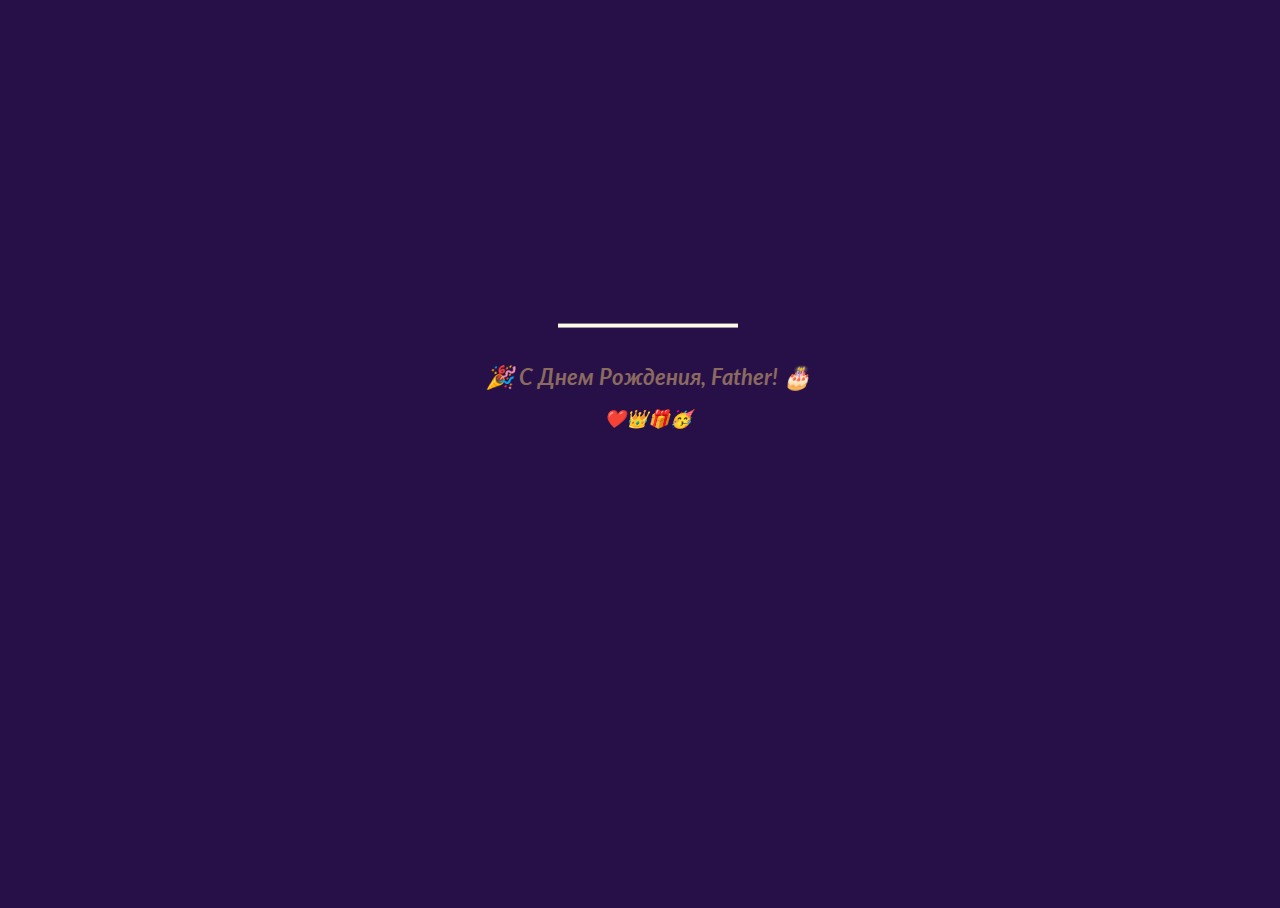
<file: birthday-cake.html>
<!DOCTYPE html>
<html lang="en">
  <head>
    <meta charset="UTF-8">
    <meta name="viewport" content="width=device-width, initial-scale=1.0">
    <title>Document</title>
    <style>
      @import url(https://fonts.googleapis.com/css?family=Lato:300italic);

      html,
      body {
        width: 100%;
        height: 100%;
        scrollbar-width: none;
        overflow: hidden;
      }

      body {
        background: #271047;
      }

      .name{
        font-size: 1.1rem;
        font-weight: 600;
      }

      #cake {
        display: block;
        position: relative;
        margin: -10em auto 0 auto;
      }

      /* ============================================== Candle
      */

      .cake {
        background: #ffffff;
        border-radius: 10px;
        position: absolute;
        top: 228px;
        left: 50%;
        margin-left: -2.4px;
        margin-top: -8.33333333px;
        width: 5px;
        height: 35px;
        transform: translateY(-300px);
        backface-visibility: hidden;
        animation: in 500ms 6s ease-out forwards;
      }
      .cake:after,
      .cake:before {
        background: rgba(255, 0, 0, 0.4);
        content: "";
        position: absolute;
        width: 100%;
        height: 2.22222222px;
      }
      .cake:after {
        top: 25%;
        left: 0;
      }
      .cake:before {
        top: 45%;
        left: 0;
      }

      /* ============================================== Fire
      */

      .fuego {
        border-radius: 100%;
        position: absolute;
        top: -20px;
        left: 50%;
        margin-left: -2.6px;
        width: 6.66666667px;
        height: 18px;
      }
      .fuego:nth-child(1) {
        animation: fuego 2s 6.5s infinite;
      }
      .fuego:nth-child(2) {
        animation: fuego 1.5s 6.5s infinite;
      }
      .fuego:nth-child(3) {
        animation: fuego 1s 6.5s infinite;
      }
      .fuego:nth-child(4) {
        animation: fuego 0.5s 6.5s infinite;
      }
      .fuego:nth-child(5) {
        animation: fuego 0.2s 6.5s infinite;
      }

      /* ============================================== Animation Fire
      */

      @keyframes fuego {
        0%, 100% {
          background: rgba(254, 248, 97, 0.5);
          box-shadow: 0 0 40px 10px rgba(248, 233, 209, 0.2);
          transform: translateY(0) scale(1);
        }
        50% {
          background: rgba(255, 50, 0, 0.1);
          box-shadow: 0 0 40px 20px rgba(248, 233, 209, 0.2);
          transform: translateY(-20px) scale(0);
        }
      }

      @keyframes in {
        to {
          transform: translateY(0);
        }
      }

      .text {
        color: #8b6a60;
        font-family: 'Lato', sans-serif;
        font-weight: 300;
        font-style:italic;
        text-align: center;
        h1 {
          font-size: 1.4em;
        }
      }
    </style>
  </head>
  <body>
      <div class="cake">
        <div class="fuego"></div>
        <div class="fuego"></div>
        <div class="fuego"></div>
        <div class="fuego"></div>
        <div class="fuego"></div>
      </div>
      <svg id="cake" version="1.1" x="0px" y="0px" width="200px" height="500px" viewBox="0 0 200 500" enable-background="new 0 0 200 500" xml:space="preserve">
        <path fill="#a88679" d="M173.667-13.94c-49.298,0-102.782,0-147.334,0c-3.999,0-4-16.002,0-16.002
        c44.697,0,96.586,0,147.334,0C177.667-29.942,177.668-13.94,173.667-13.94z">
            <animate id="bizcocho_3" attributeName="d" calcMode="spline" keySplines="0 0 1 1; 0 0 1 1" begin="relleno_2.end" dur="0.3s" fill="freeze" values="
                              M173.667-13.94c-49.298,0-102.782,0-147.334,0c-3.999,0-4-16.002,0-16.002
        c44.697,0,96.586,0,147.334,0C177.667-29.942,177.668-13.94,173.667-13.94z
                              ;
                              M173.667,411.567c-47.995,12.408-102.955,12.561-147.334,0
        c-3.848-1.089-0.189-16.089,3.661-15.002c44.836,12.66,90.519,12.753,139.427,0.07
        C173.293,395.631,177.541,410.566,173.667,411.567z
                              ;
                              M173.667,427.569c-49.795,0-101.101,0-147.334,0c-3.999,0-4-16.002,0-16.002
        c46.385,0,97.539,0,147.334,0C177.668,411.567,177.667,427.569,173.667,427.569z
                              " />
        </path>
        <path fill="#8b6a60" d="M100-178.521c1.858,0,3.364,1.506,3.364,3.363c0,0,0,33.17,0,44.227
        c0,19.144,0,57.431,0,76.574c0,10.152,0,40.607,0,40.607c0,1.858-1.506,3.364-3.364,3.364l0,0c-1.858,0-3.364-1.506-3.364-3.364c0,0,0-30.455,0-40.607c0-19.144,0-57.432,0-76.575c0-11.057,0-44.226,0-44.226C96.636-177.015,98.142-178.521,100-178.521
        L100-178.521z">
            <animate id="relleno_2" attributeName="d" calcMode="spline" keySplines="0 0 1 1; 0 0 1 1; 0 0 0.58 1" begin="bizcocho_2.end" dur="0.5s" fill="freeze" values="
                              M100-178.521c1.858,0,3.364,1.506,3.364,3.363c0,0,0,33.17,0,44.227
        c0,19.144,0,57.431,0,76.574c0,10.152,0,40.607,0,40.607c0,1.858-1.506,3.364-3.364,3.364l0,0c-1.858,0-3.364-1.506-3.364-3.364c0,0,0-30.455,0-40.607c0-19.144,0-57.432,0-76.575c0-11.057,0-44.226,0-44.226C96.636-177.015,98.142-178.521,100-178.521
        L100-178.521z
                              ;
                              M100,267.257c1.858,0,3.364,1.506,3.364,3.363c0,0,0,33.17,0,44.227
        c0,19.143,0,57.43,0,76.574c0,10.151,0,40.606,0,40.606c0,1.858-1.506,3.364-3.364,3.364l0,0c-1.858,0-3.364-1.506-3.364-3.364
        c0,0,0-30.455,0-40.606c0-19.145,0-57.432,0-76.576c0-11.057,0-44.225,0-44.225C96.636,268.763,98.142,267.257,100,267.257
        L100,267.257z
                              ;
                              M93.928,405.433c-0.655,6.444-0.102,9.067,2.957,11.798c0,0,8.083,5.571,16.828,3.503
        c18.629-4.406,43.813,6.194,50.792,7.791c14.75,3.375,9.162,6.867,9.162,6.867c-2.412,2.258-58.328,0-73.667,0l0,0
        c-1.858,0-69.995,2.133-73.667,0c0,0-3.337-2.439,6.172-5.992c11.375-4.25,52.875,8.822,47.139-9.442
        c-6.333-20.167,5.226-21.514,5.226-21.514c3.435-0.915,12.78-6.663,10.923-0.546L93.928,405.433z
                              ;
                              M102.242,427.569c5.348,0,14.079,0,17.462,0c0,0,17.026,0,27.504,0
        c19.143,0,20.39-3.797,26.459,0c3,1.877,0,7.823,0,7.823c-2.412,2.258-58.328,0-73.667,0l0,0c-1.858,0-67.187,0-73.667,0
        c0,0-4.125-4.983,0-7.823c5.201-3.58,16.085,0,23.725,0c8.841,0,20.762,0,20.762,0c3.686,0,8.597,0,19.511,0H102.242z
                              " />
        </path>
        <path fill="#a88679" d="M173.667-15.929c-46.512,0-105.486,0-147.334,0c-3.999,0-4-16.002,0-16.002
        c43.566,0,97.96,0,147.334,0C177.667-31.931,177.666-15.929,173.667-15.929z">
            <animate id="bizcocho_2" attributeName="d" calcMode="spline" keySplines="0 0 1 1; 0 0 1 1; 0.25 0 0.58 1" begin="relleno_1.end" dur="0.5s" fill="freeze" values="
                              M173.667-15.929c-46.512,0-105.486,0-147.334,0c-3.999,0-4-16.002,0-16.002
        c43.566,0,97.96,0,147.334,0C177.667-31.931,177.666-15.929,173.667-15.929z
                              ;
                              M173.434,445.393c-47.269,8.001-105.245,8.001-147.334,0c-3.929-0.747-0.692-16.543,3.243-15.824
        c43.828,8.001,92.165,8.001,140.739,0C174.029,428.918,177.377,444.726,173.434,445.393z
                              ;
                              M173.667,449.514c-47.576-5.454-102.799-5.744-147.333,0c-3.966,0.512-3.938-15.297,0-16.002
        c43.683-7.823,97.646-8.026,147.333,0C177.616,434.15,177.642,449.969,173.667,449.514z
                              ;
                              M173.667,451.394c-49.298,0-102.782,0-147.334,0c-3.999,0-4-16.002,0-16.002
        c44.697,0,96.586,0,147.334,0C177.667,435.392,177.668,451.394,173.667,451.394z
                              " />
        </path>
        <path fill="#8b6a60" d="M101.368-73.685c0,12.164,0,15.18,0,28.519c0,22.702,0-13.661,0,8.304c0,14.48,0,18.233,0,30.512
        c0,1.753-2.958,1.847-2.958,0c0-12.68,0-16.277,0-30.401c0-21.983,0,11.66,0-8.305c0-13.027,0-15.992,0-28.628
        C98.411-75.883,101.368-75.592,101.368-73.685z">
            <animate id="relleno_1" attributeName="d" calcMode="spline" keySplines="0 0 1 1; 0 0 1 1; 0 0 0.6 1" begin="bizcocho_1.end" dur="0.5s" fill="freeze" values="
                              M101.368-73.685c0,12.164,0,15.18,0,28.519c0,22.702,0-13.661,0,8.304c0,14.48,0,18.233,0,30.512
        c0,1.753-2.958,1.847-2.958,0c0-12.68,0-16.277,0-30.401c0-21.983,0,11.66,0-8.305c0-13.027,0-15.992,0-28.628
        C98.411-75.883,101.368-75.592,101.368-73.685z
                              ;
                              M101.368,350.885c0,12.164,0,65.18,0,78.518c0,22.703,0-33.66,0-11.695c0,14.48,0,28.232,0,40.512
        c0,1.753-2.958,1.847-2.958,0c0-12.68,0-26.277,0-40.402c0-21.982,0,31.66,0,11.695c0-13.027,0-65.992,0-78.627
        C98.411,348.686,101.368,348.977,101.368,350.885z
                              ;
                              M128.38,447.567c37.626,6.312,39.303,13.658,26.833,12.833c-22.653-1.499-13.636-0.831-23.302-0.831
        c-14.48,0-17.884,0-30.163,0c-2.087,0-2.068,0-3.915,0c-13.333,0-8.963,0-23.088,0c-11.668,0-14.062,5.995-27.532,1.164
        c-12.629-4.529,38.667-3.167,46.833-17.333C100.077,432.94,105.546,443.736,128.38,447.567z
                              ;
                              M173.667,451.394c2.875,0,2.997,9.257,0,9.131c-22.662-0.956-32.09-0.956-41.756-0.956
        c-14.48,0-17.884,0-30.163,0c-2.087,0-2.068,0-3.915,0c-13.333,0-8.963,0-23.088,0c-11.668,0-34.99-0.294-48.412,1.831
        c-4.109,0.65-3.01-10.006,0-10.006C37.129,451.394,149.379,451.394,173.667,451.394z
                              " />
        </path>
        <path fill="#a88679" d="M173.667,21.571c-33.174,0-111.467,0-147.334,0c-4,0-4-16.002,0-16.002c39.836,0,105.982,0,147.334,0
        C177.668,5.569,177.667,21.571,173.667,21.571z">
            <animate id="bizcocho_1" attributeName="d" calcMode="spline" keySplines="0 0 1 1; 0 0 1 1; 0 0 1 1; 0.25 0 1 1; 0 0 1 1; 0.25 0 0.6 1" begin="2s" dur="0.8s" fill="freeze" values="
                              M173.667,21.571c-33.174,0-111.467,0-147.334,0c-4,0-4-16.002,0-16.002c39.836,0,105.982,0,147.334,0
        C177.668,5.569,177.667,21.571,173.667,21.571z
                              ;
                              M173.667,459.569c-33.197,16.002-110.782,16.002-147.334,0c-3.664-1.604,1.614-15.617,5.337-14.153
        c40.702,16.002,94.289,16.104,136.505,0.103C171.917,444.1,177.271,457.832,173.667,459.569z
                              ;
                              M171.817,475.571c-39.361-3.001-105.438-2.571-143.556,0c-3.991,0.27-7.377-14.736-3.387-15.014
        c41.553-2.888,104.421-3.121,150.51-0.233C179.378,460.574,175.806,475.875,171.817,475.571z
                              ;
                              M171.817,459.564c-38.8-12.188-104.504-13.762-143.556,0c-3.772,1.329-7.961-12.604-4.178-13.905
        c40.864-14.064,105.114-15.52,151.918-0.973C179.822,445.874,175.634,460.762,171.817,459.564z
                              ;
                              M173.667,475.571c-46.376-5.005-105.924-4.003-147.334,0c-3.981,0.385-3.479-15.421,0.479-16.002
        c43.087-6.327,97.705-7.083,146.855,0.438C177.621,460.613,177.644,476,173.667,475.571z
                              ;
                              M173.667,474.117c-46.376,1.866-105.638,2.01-147.334,0c-3.995-0.192-3.52-16.144,0.479-16.002
        c43.794,1.55,96.341,1.541,145.723,0C176.532,457.99,177.663,473.956,173.667,474.117z
                              ;
                              M173.667,475.571c-46.512,0-105.486,0-147.334,0c-3.999,0-4-16.002,0-16.002c43.566,0,97.96,0,147.334,0
        C177.667,459.569,177.666,475.571,173.667,475.571z
                              " />
        </path>
        <path fill="#fefae9" d="M104.812,113.216c0,3.119-2.164,5.67-4.812,5.67c-2.646,0-4.812-2.551-4.812-5.67c0-5.594,0-16.782,0-22.375
      c0-5.143,0-15.427,0-20.568c0-7.333,0-21.998,0-29.33c0-5.523,0-16.569,0-22.092c0-3.295,0-9.885,0-13.181
      C95.188,2.551,97.353,0,100,0c2.648,0,4.812,2.551,4.812,5.669c0,3.248,0,9.743,0,12.991c0,5.428,0,16.284,0,21.711
      c0,7.618,0,22.854,0,30.472c0,4.952,0,14.854,0,19.807C104.812,96.292,104.812,107.576,104.812,113.216z">
            <animate id="crema" attributeName="d" calcMode="spline" keySplines="0 0 1 1; 0 0 1 1; 0 0 1 1; 0.25 0 1 1; 0 0 1 1; 0 0 0.58 1" begin="bizcocho_3.end" dur="2s" fill="freeze" values="
                              M104.812,113.216c0,3.119-2.164,5.67-4.812,5.67c-2.646,0-4.812-2.551-4.812-5.67c0-5.594,0-16.782,0-22.375
      c0-5.143,0-15.427,0-20.568c0-7.333,0-21.998,0-29.33c0-5.523,0-16.569,0-22.092c0-3.295,0-9.885,0-13.181
      C95.188,2.551,97.353,0,100,0c2.648,0,4.812,2.551,4.812,5.669c0,3.248,0,9.743,0,12.991c0,5.428,0,16.284,0,21.711
      c0,7.618,0,22.854,0,30.472c0,4.952,0,14.854,0,19.807C104.812,96.292,104.812,107.576,104.812,113.216z
                              ;
                              M104.812,405.897c0,3.119-2.164,5.67-4.812,5.67c-2.646,0-4.812-2.551-4.812-5.67c0-5.594,0-16.782,0-22.376
      c0-5.143,0-15.426,0-20.568c0-7.332,0-21.997,0-29.33c0-5.522,0-16.568,0-22.092c0-3.295,0-9.885,0-13.181
      c0-3.118,2.165-5.669,4.812-5.669c2.648,0,4.812,2.551,4.812,5.669c0,3.247,0,9.743,0,12.991c0,5.428,0,16.283,0,21.711
      c0,7.618,0,22.854,0,30.473c0,4.951,0,14.854,0,19.807C104.812,388.972,104.812,400.256,104.812,405.897z
                              ;
                              M111.873,411.567c-3.119,0-9.226,0-11.874,0c-2.646,0-7.748,0-10.867,0c-7.086,0-12.698,0-18.292,0
      c-6.592,0-12.871,7.371-19.166,3.008c-10.043-6.961-7.776-10.169,2.991-17.745c12.61-8.873,27.713,1.994,25.919-7.531
      c-2.589-13.742,11.008-14.513,11.365-17.789c0.441-4.051,4.235-11.107,8.051-8.175c3.113,2.393,1.007,8.008,0,13.159
      c-1.871,9.569,8.058,2.113,9.494,14.155c2.592,21.732,21.184-0.675,29.309,7.976c5.216,5.553,18.413,5.552,15.426,12.942
      c-3.131,7.745-15.825-4.369-23.8,2.903C126.261,418.271,118.301,411.567,111.873,411.567z
                              ;
                              M111.873,411.567c-3.119,0-9.226,0-11.874,0c-2.646,0-9.734,4.069-12.853,4.069
      c-7.086,0-10.712-4.069-16.306-4.069c-6.592,0-12.12,6.013-19.166,3.008c-7.053-3.008-7.458,2.026-18.659,1.165
      c-6.832-0.525-7.522-3.034-7.533-6.265c-0.037-10.336,22.073-2.452,36.613-2.628c10.234-0.124,19.856-1.439,37.905-2.102
      c16.642-0.61,32.699,1.552,46.009,1.927c12.438,0.351,29.663-8.99,31.532,3.315c0.773,5.093-5.605,3.342-11.211,9.579
      c-5.093,5.667-7.59-4.605-12.965-3.832c-8.269,1.189-14.962-8.537-22.937-1.265C126.261,418.271,118.301,411.567,111.873,411.567z
                              ;
                              M110.946,413.652c-2.904-1.137-8.405-2.748-12.446-0.97c-6.099,2.685-7.273,10.358-13.253,8.242
      c-7.843-2.775-8.953-5.008-14.546-5.01c-24.653-0.011-4.849,26.507-18.264,26.507c-12.377,0,5.791-33.537-19.422-26.682
      c-7.703,2.095-9.806-0.942-9.817-4.173c-0.037-10.336,24.357-4.544,38.897-4.72c10.234-0.124,19.856-1.439,37.905-2.102
      c16.642-0.61,32.699,1.552,46.009,1.927c12.438,0.351,28.973-8.865,31.532,3.315c1.449,6.896,0.318,15.624-3.874,15.624
      c-7.619,0-1.788-15.192-19.243-7.111c-7.581,3.51-15.963-9.738-26.669,1.066C120.644,426.744,118.381,416.561,110.946,413.652z
                              ;
                              M111.547,413.9c-2.969-0.956-8.775-0.949-13.167-0.5c-14.667,1.5-8.325,16.508-14.667,16.666
      c-6.667,0.166-0.167-13.5-13.013-14.151c-30.471-1.545-5.572,46.651-18.987,46.651c-12.377,0,10.333-50.166-18.667-44.5
      c-7.835,1.531-9.537-1.417-9.548-4.647c-0.037-10.336,23.675-5.177,38.215-5.353c10.234-0.124,20.618-1.671,38.667-2.333
      c16.642-0.61,32.023,1.458,45.333,1.833c12.438,0.351,33.819-8.431,33.199,4.001c-0.532,10.666,0.414,26.166-5.245,25.833
      c-7.606-0.447-2.954-31.5-19.243-18.899c-7.985,6.177-17.658-5.969-27.377,5.732C118.88,434.066,121.38,417.067,111.547,413.9z
                              ;
                              M111.547,415.233c-6.667-0.834-9.667,4.667-13.833,3.333c-19.649-6.291-8.158,22.176-14.5,22.334
      c-6.667,0.166,2.833-18-13.333-22.167c-29.544-7.615-9.667,43.833-20.167,43.833c-10.333,0,8.004-55.006-16.833-39
      c-7.5,4.833-9.508-3.78-9.299-7.004c0.799-12.329,23.592-7.153,38.132-7.329c10.234-0.124,20.238-1.505,38.287-2.167
      c16.642-0.61,32.903,1.125,46.213,1.5c12.438,0.351,35.058-5.579,31.863,6.451c-5.532,20.833,1.25,28.216-4.409,27.883
      c-7.606-0.447-6.058-37.895-20.62-23.333c-10.167,10.166-15.972-0.747-25,12C119.547,443.568,121.798,416.515,111.547,415.233z
                              " />
        </path>
        <rect x="10" y="475.571" fill="#fefae9" width="180" height="4" />
      </svg>
      <div class="text">
        <h1>🎉 С Днем Рождения, Father! 🎂</h1>
         <p class="name">❤️👑🎁🥳</p>
      </div>
  </body>
</html>
</file>
